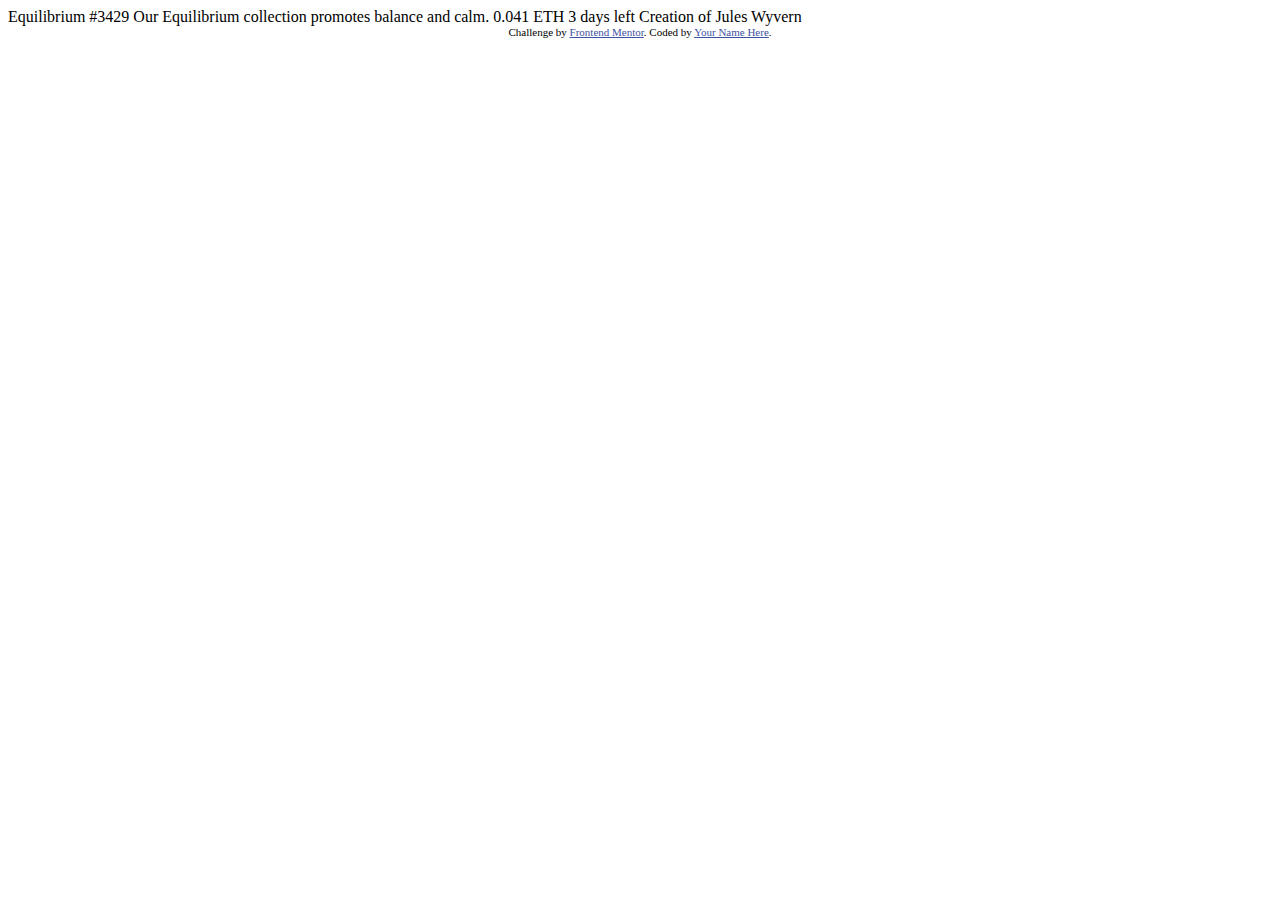
<file: nft-preview-card-component-main/index.html>
<!DOCTYPE html>
<html lang="en">
<head>
  <meta charset="UTF-8">
  <meta name="viewport" content="width=device-width, initial-scale=1.0"> <!-- displays site properly based on user's device -->

  <link rel="icon" type="image/png" sizes="32x32" href="./images/favicon-32x32.png">
  
  <title>Frontend Mentor | NFT preview card component</title>

  <!-- Feel free to remove these styles or customise in your own stylesheet 👍 -->
  <style>
    .attribution { font-size: 11px; text-align: center; }
    .attribution a { color: hsl(228, 45%, 44%); }
  </style>
</head>
<body>

  Equilibrium #3429

  Our Equilibrium collection promotes balance and calm.

  0.041 ETH
  3 days left
  
  Creation of Jules Wyvern

  <div class="attribution">
    Challenge by <a href="https://www.frontendmentor.io?ref=challenge" target="_blank">Frontend Mentor</a>. 
    Coded by <a href="#">Your Name Here</a>.
  </div>
</body>
</html>
</file>
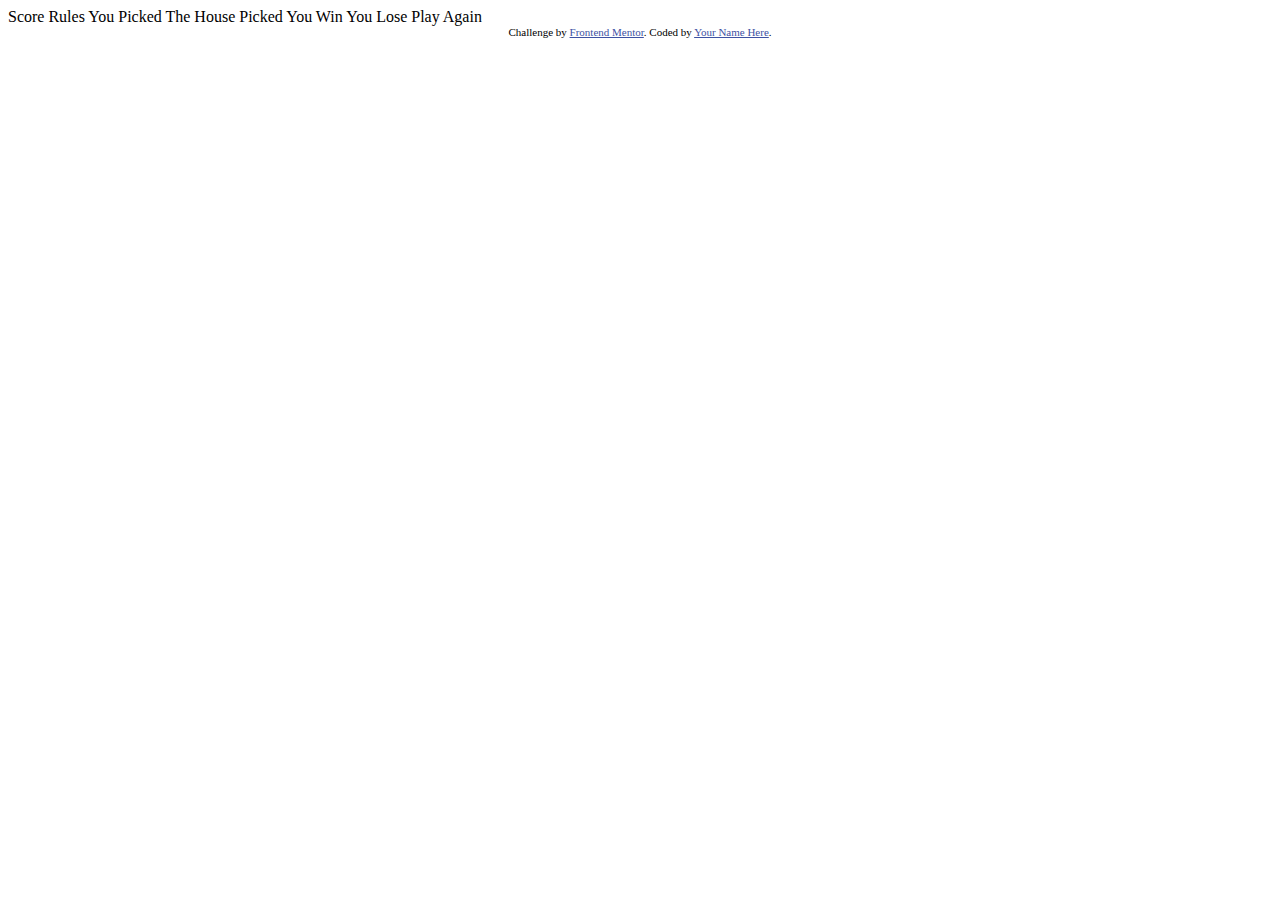
<file: rock-paper-scissors/index.html>
<!DOCTYPE html>
<html lang="en">
<head>
  <meta charset="UTF-8">
  <meta name="viewport" content="width=device-width, initial-scale=1.0"> <!-- displays site properly based on user's device -->

  <link rel="icon" type="image/png" sizes="32x32" href="./images/favicon-32x32.png">
  
  <title>Frontend Mentor | Rock, Paper, Scissors</title>

  Score
  Rules

  You Picked
  The House Picked

  You Win
  You Lose

  Play Again

  <!-- Feel free to remove these styles or customise in your own stylesheet 👍 -->
  <style>
    .attribution { font-size: 11px; text-align: center; }
    .attribution a { color: hsl(228, 45%, 44%); }
  </style>
</head>
<body>


  
  <div class="attribution">
    Challenge by <a href="https://www.frontendmentor.io?ref=challenge" target="_blank">Frontend Mentor</a>. 
    Coded by <a href="#">Your Name Here</a>.
  </div>
</body>
</html>
</file>
